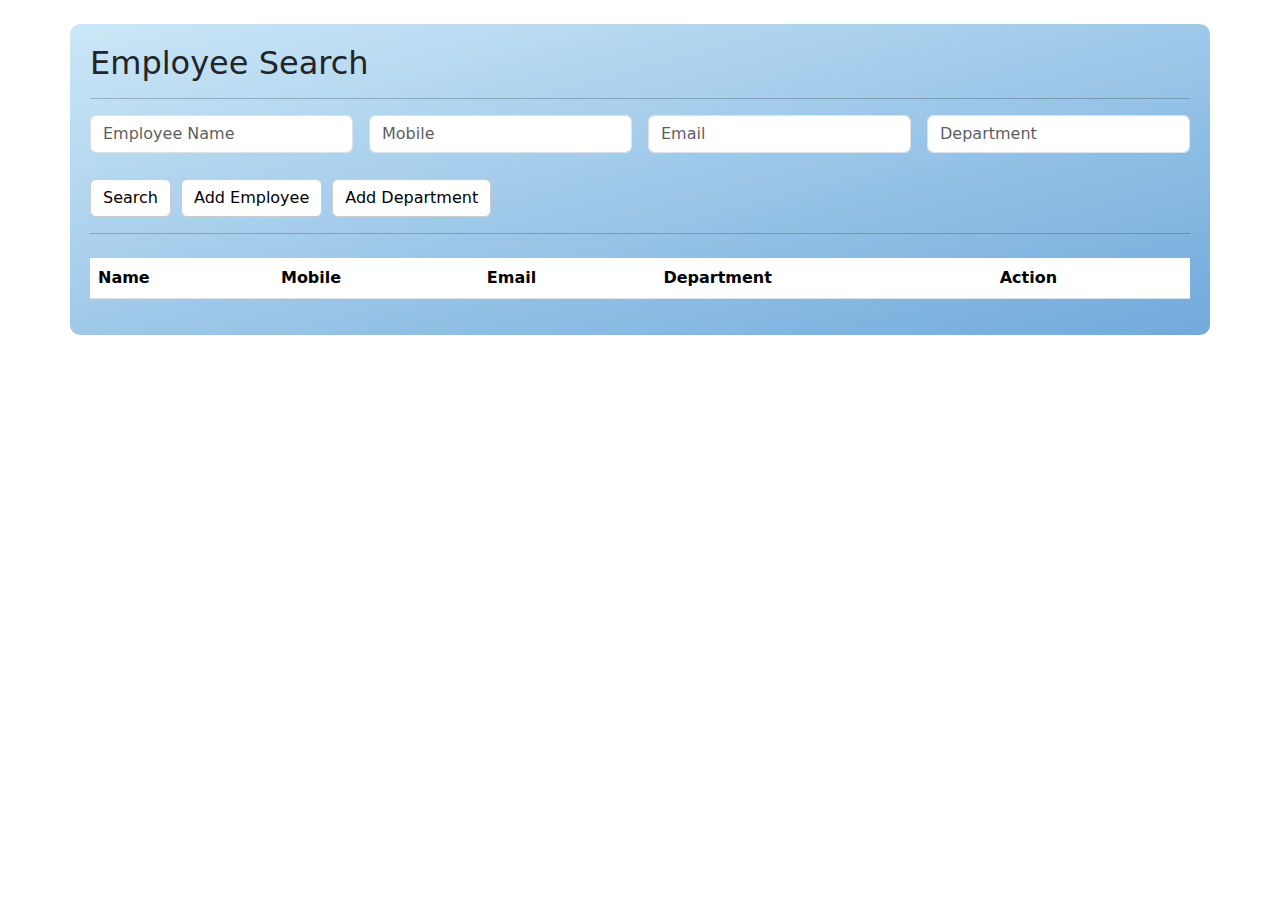
<file: index.html>
<!DOCTYPE html>
<html lang="en">
<head>
  <meta charset="UTF-8">
  <title>Employee Dashboard</title>
  <link href="https://cdn.jsdelivr.net/npm/bootstrap@5.3.0/dist/css/bootstrap.min.css" rel="stylesheet">
  <style>
    body {
      background-color: white;
    }

    .container {
      background: linear-gradient(to bottom right, #cce7f7, #71aadb);
      padding: 20px;
      border-radius: 10px;
    }

    .btn-custom {
      background-color: white !important;
      color: black !important;
      border: 1px solid #ccc;
    }

    .action-buttons {
      display: flex;
      gap: 10px;
      margin-top: 10px;
    }

    .table-actions {
      display: flex;
      gap: 10px;
      background-color: white;
      padding: 5px;
      border-radius: 5px;
    }

    .modal-content {
      border-radius: 10px;
    }

    nav ul.pagination {
      margin-bottom: 0;
    }
  </style>
</head>
<body>
<div class="container mt-4">
  <h2>Employee Search</h2><hr>
  <form id="searchForm" class="row g-3">
    <div class="col-md-3"><input type="text" class="form-control" name="Employee name" placeholder="Employee Name"></div>
    <div class="col-md-3"><input type="text" class="form-control" name="Mobile" placeholder="Mobile"></div>
    <div class="col-md-3"><input type="text" class="form-control" name="Email" placeholder="Email"></div>
    <div class="col-md-3"><input type="text" class="form-control" name="Department" placeholder="Department"></div>
    <div class="col-md-12">
      <div class="action-buttons">
        <button type="submit" class="btn btn-custom">Search</button>
        <a href="add_employee.html" class="btn btn-custom">Add Employee</a>
        <a href="add_department.html" class="btn btn-custom">Add Department</a>
      </div>
    </div>
  </form>
  <hr>

  <!-- Employee Table -->
  <table id="employeeTable" class="table table-striped mt-4 bg-white">
    <thead><tr><th>Name</th><th>Mobile</th><th>Email</th><th>Department</th><th>Action</th></tr></thead>
    <tbody></tbody>
  </table>

  <!-- Pagination Controls -->
  <nav>
    <ul class="pagination justify-content-center" id="pagination"></ul>
  </nav>
</div>

<!-- Delete Confirmation Modal -->
<div class="modal fade" id="deleteConfirmModal" tabindex="-1" aria-labelledby="deleteConfirmLabel" aria-hidden="true">
  <div class="modal-dialog">
    <div class="modal-content bg-white">
      <div class="modal-header">
        <h5 class="modal-title">Are you sure?</h5>
        <button type="button" class="btn-close" data-bs-dismiss="modal" aria-label="Close"></button>
      </div>
      <div class="modal-footer">
        <button type="button" class="btn btn-secondary" data-bs-dismiss="modal">No</button>
        <button type="button" class="btn btn-danger" id="confirmDeleteBtn">Yes</button>
      </div>
    </div>
  </div>
</div>

<!-- View Employee Modal -->
<div class="modal fade" id="viewModal" tabindex="-1" aria-labelledby="viewModalLabel" aria-hidden="true">
  <div class="modal-dialog modal-lg">
    <div class="modal-content bg-white">
      <div class="modal-header">
        <h5 class="modal-title">Employee Details</h5>
        <button type="button" class="btn-close" data-bs-dismiss="modal" aria-label="Close"></button>
      </div>
      <div class="modal-body" id="viewModalBody">
        <!-- Dynamic Content -->
      </div>
    </div>
  </div>
</div>

<!-- Edit Employee Modal -->
<div class="modal fade" id="editModal" tabindex="-1" aria-labelledby="editModalLabel" aria-hidden="true">
  <div class="modal-dialog">
    <div class="modal-content" style="background: linear-gradient(to bottom right, #cce7f7, #71aadb); padding: 20px; border-radius: 15px;">
      <div class="modal-header">
        <h5 class="modal-title" id="editModalLabel">Edit Employee</h5>
        <button type="button" class="btn-close" data-bs-dismiss="modal" aria-label="Close"></button>
      </div>
      <form id="editForm" novalidate>
        <div class="modal-body">
          <input type="hidden" id="editEmpId">
          <div class="mb-3"><input type="text" id="editName" class="form-control" placeholder="Name" required></div>
          <div class="mb-3"><input type="email" id="editEmail" class="form-control" placeholder="Email" required></div>
          <div class="mb-3"><input type="tel" id="editMobile" class="form-control" placeholder="Mobile" required></div>
          <div class="mb-3"><input type="text" id="editDept" class="form-control" placeholder="Department" required></div>
          <div class="mb-3"><input type="text" id="editAddress" class="form-control" placeholder="Address"></div>
          <div class="mb-3"><input type="date" id="editDob" class="form-control"></div>
          <div class="mb-3"><input type="date" id="editDoj" class="form-control"></div>
          <div class="mb-3">
            <select id="editGender" class="form-control">
              <option value="">Select Gender</option>
              <option value="male">Male</option>
              <option value="female">Female</option>
              <option value="other">Other</option>
            </select>
          </div>
        </div>
        <div class="modal-footer">
          <button type="submit" class="btn btn-primary">Save Changes</button>
          <button type="button" class="btn btn-secondary" data-bs-dismiss="modal">Cancel</button>
        </div>
      </form>
    </div>
  </div>
</div>

<!-- JS Libraries -->
<script src="https://code.jquery.com/jquery-3.6.0.min.js"></script>
<script src="https://cdn.jsdelivr.net/npm/bootstrap@5.3.0/dist/js/bootstrap.bundle.min.js"></script>
<script src="script.js"></script>
</body>
</html>
</file>
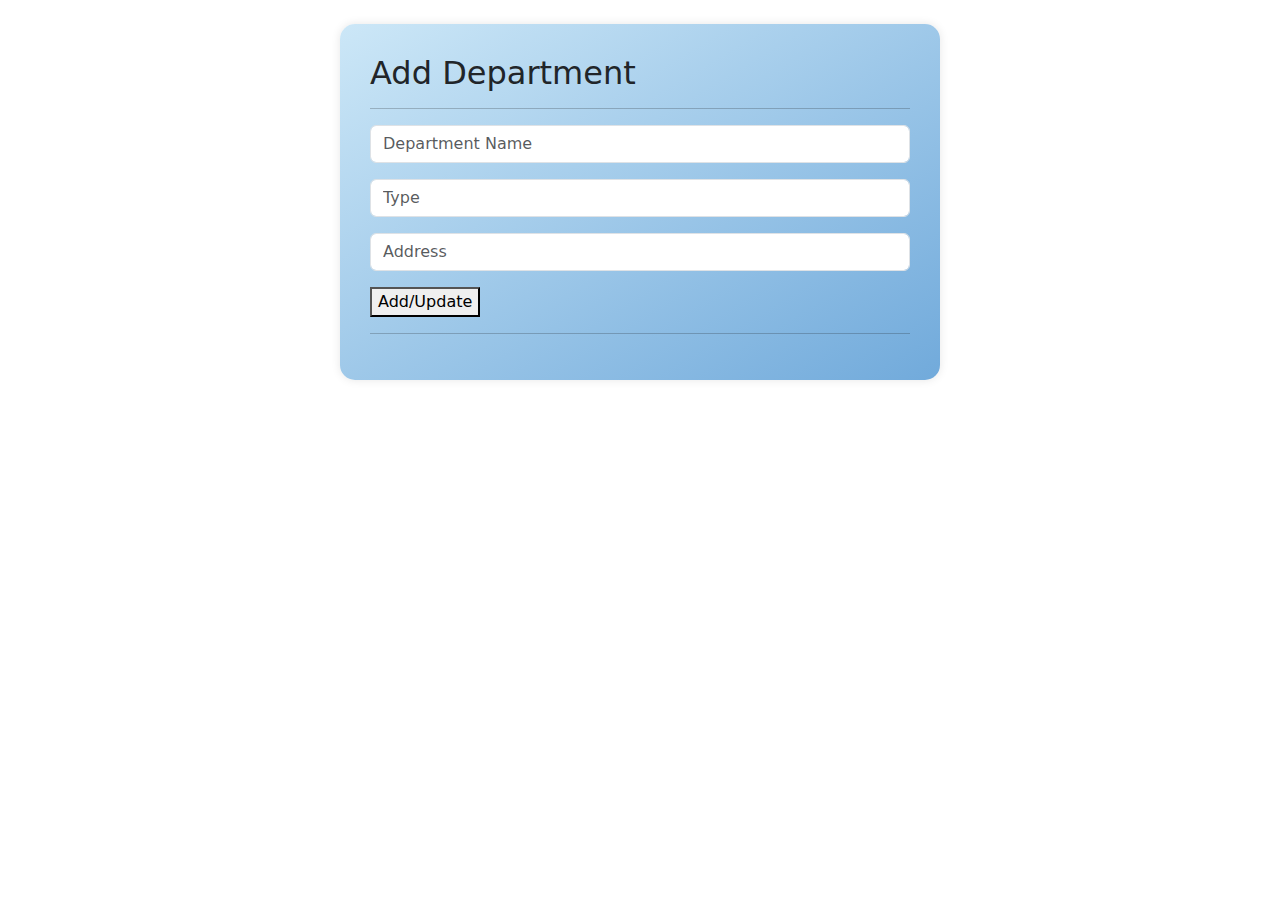
<file: add_department.html>
<!DOCTYPE html>
<html lang="en">
<head>
    <meta charset="UTF-8">
    <title>Add Department</title>
    <link rel="stylesheet" href="https://cdn.jsdelivr.net/npm/bootstrap@5.3.0/dist/css/bootstrap.min.css">
    <style>
        body {
            background-color: white;
        }
        .container {
            background: linear-gradient(to bottom right, #cce7f7, #71aadb);
            padding: 30px;
            border-radius: 15px;
            box-shadow: 0 0 10px rgba(0, 0, 0, 0.1);
            max-width: 600px;
        }
    </style>
</head>
<body>
<div class="container mt-4">
    <h2>Add Department</h2><hr>
    <form id="departmentForm">
        <div class="mb-3">
            <input type="text" name="dept_name" class="form-control" placeholder="Department Name" required>
        </div>
        <div class="mb-3">
            <input type="text" name="type" class="form-control" placeholder="Type" required>
        </div>
        <div class="mb-3">
            <input type="text" name="address" class="form-control" placeholder="Address" required>
        </div>
        <button type="submit" class="centered-button">Add/Update</button>
        <hr>
    </form>
</div>

<script src="https://code.jquery.com/jquery-3.6.0.min.js"></script>
<script>
    $('#departmentForm').submit(function(e) {
        e.preventDefault();
        const dept = {
            dept_name: $('input[name="dept_name"]').val(),
            type: $('input[name="type"]').val(),
            address: $('input[name="address"]').val()
        };
        $.ajax({
            url: 'http://127.0.0.1:5000/departments',
            type: 'POST',
            contentType: 'application/json',
            data: JSON.stringify(dept),
            success: function(res) {
                alert('Department added successfully!');
                window.location.href = 'index.html';
            },
            error: function(res) {
                alert(res.responseJSON.error || 'Failed to add department');
            }
        });
    });
</script>

</body>
</html>
</file>
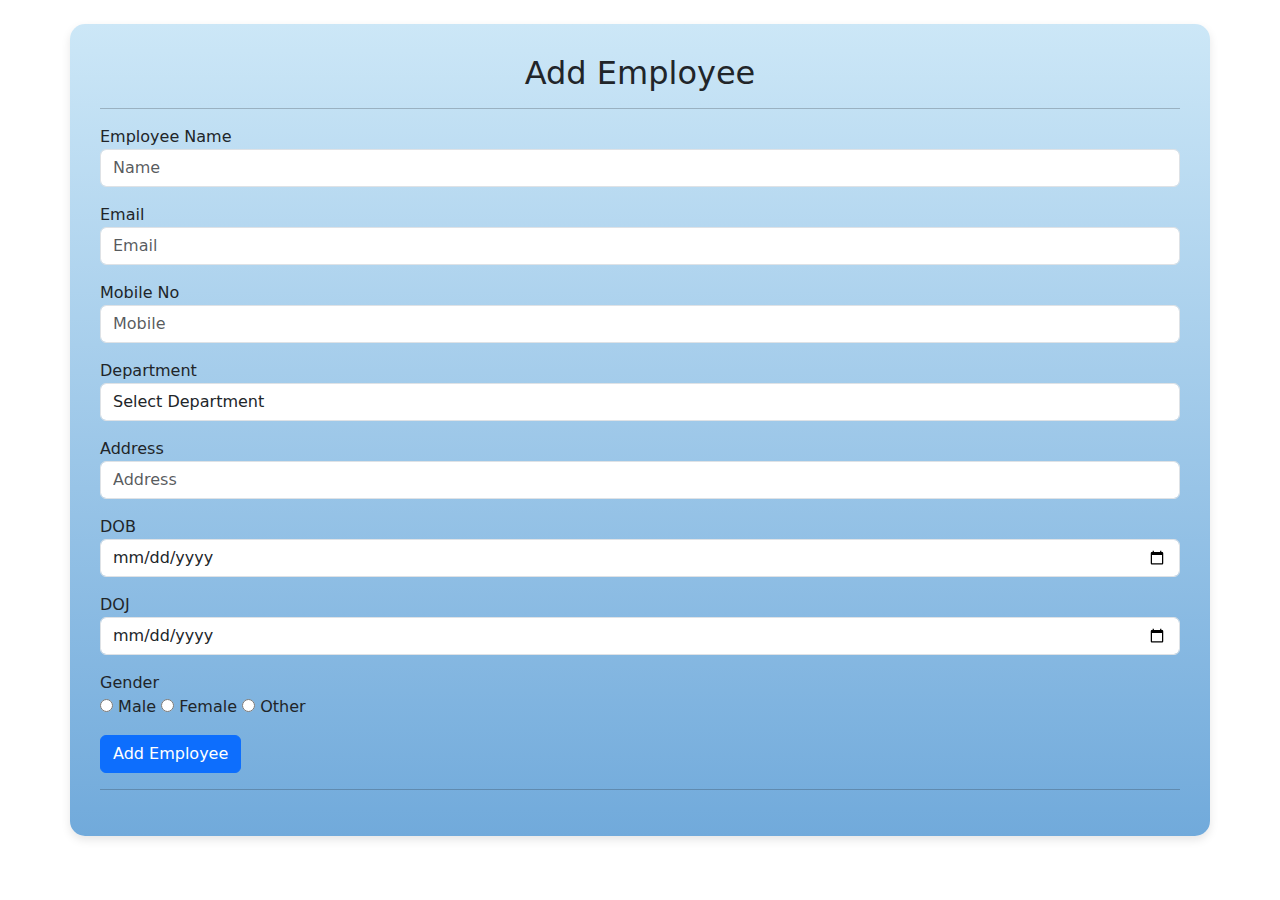
<file: add_employee.html>
<!DOCTYPE html>
<html lang="en">
<head>
    <meta charset="UTF-8">
    <title>Add Employee</title>
    <link rel="stylesheet" href="https://cdn.jsdelivr.net/npm/bootstrap@5.3.0/dist/css/bootstrap.min.css">
    <style>
        body {
            background-color: white;
        }
        .container {
            background: linear-gradient(to bottom, #cce7f7, #71aadb);
            padding: 30px;
            border-radius: 15px;
            box-shadow: 0 4px 10px rgba(0,0,0,0.1);
        }
    </style>
</head>
<body>

<div class="container mt-4">
    <h2 class="text-center">Add Employee</h2><hr>
    <form id="employeeForm">
        <div class="mb-3">
            <label>Employee Name</label>
            <input type="text" name="emp_name" class="form-control" placeholder="Name" required>
        </div>
        <div class="mb-3">
            <label>Email</label>
            <input type="email" name="email" class="form-control" placeholder="Email" required>
        </div>
        <div class="mb-3">
            <label>Mobile No</label>
            <input type="tel" name="mobile" class="form-control" placeholder="Mobile" required>
        </div>
        <div class="mb-3">
            <label>Department</label>
            <select name="department" class="form-control" required>
                <option value="">Select Department</option>
                <option value="Sales">Sales</option>
                <option value="HR">HR</option>
                <option value="IT">IT</option>
                <option value="Marketing">Marketing</option>
                <option value="Finance">Finance</option>
            </select>
        </div>
        <div class="mb-3">
            <label>Address</label>
            <input type="text" name="address" class="form-control" placeholder="Address" required>
        </div>
        <div class="mb-3">
            <label>DOB</label>
            <input type="date" name="DOB" class="form-control" required>
        </div>
        <div class="mb-3">
            <label>DOJ</label>
            <input type="date" name="DOJ" class="form-control" required>
        </div>
        <div class="mb-3">
            <label>Gender</label><br>
            <input type="radio" id="male" name="gender" value="male" required>
            <label for="male">Male</label>
            <input type="radio" id="female" name="gender" value="female">
            <label for="female">Female</label>
            <input type="radio" id="other" name="gender" value="other">
            <label for="other">Other</label>
        </div>
        <button type="submit" class="btn btn-primary">Add Employee</button>
        <hr>
    </form>
</div>

<script src="https://code.jquery.com/jquery-3.6.0.min.js"></script>
<script>
    $('#employeeForm').submit(function(e) {
        e.preventDefault();
        const emp = {
            emp_name: $('input[name="emp_name"]').val(),
            email: $('input[name="email"]').val(),
            mobile: $('input[name="mobile"]').val(),
            department: $('select[name="department"]').val(),
            address: $('input[name="address"]').val(),
            dob: $('input[name="DOB"]').val(),
            doj: $('input[name="DOJ"]').val(),
            gender: $('input[name="gender"]:checked').val()
        };
        $.ajax({
            url: 'http://127.0.0.1:5000/employees',
            type: 'POST',
            contentType: 'application/json',
            data: JSON.stringify(emp),
            success: function(res) {
                alert('Employee added successfully!');
                window.location.href = 'index.html';
            },
            error: function(res) {
                console.error(res);
                alert(res.responseJSON?.error || 'Failed to add employee');
            }
        });
    });
</script>

</body>
</html>
</file>
